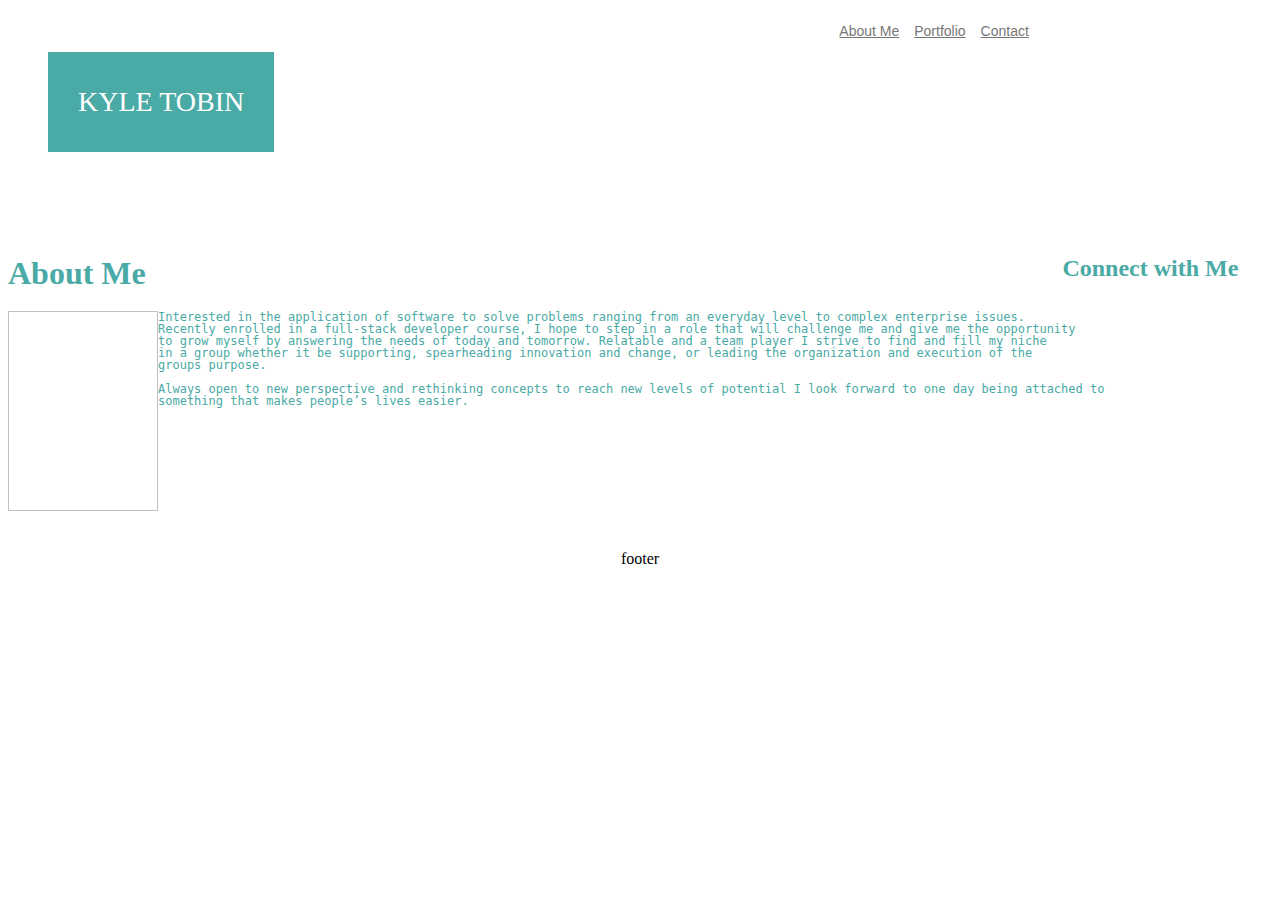
<file: index.html>
<!DOCTYPE html>
<html>
<title>About Me</title>
<head>
    <link rel="stylesheet" type="text/css" href="assets/css/reset.css">
    <link rel="stylesheet" type="text/css" href="assets/css/style.css">

</head>

<div class="pagegrid">

    <ul class="navbar">
        <p id="name" style="float:left">KYLE TOBIN</p>
        <li>
            <a href="">Contact</a>
        </li>
        <li>
            <a href="">Portfolio</a>
        </li>
        <li>
            <a href="">About Me</a>
        </li>
    </ul>

<body>
  <div class="pagetitle">
    <h1>About Me</h1>
    <div class="content">
      <img scr="/assets/images/homeworkimage.jpg" style="float:left;width:150px;height:200px">
      <pre>Interested in the application of software to solve problems ranging from an everyday level to complex enterprise issues. 
Recently enrolled in a full-stack developer course, I hope to step in a role that will challenge me and give me the opportunity
to grow myself by answering the needs of today and tomorrow. Relatable and a team player I strive to find and fill my niche
in a group whether it be supporting, spearheading innovation and change, or leading the organization and execution of the
groups purpose.

Always open to new perspective and rethinking concepts to reach new levels of potential I look forward to one day being attached to 
something that makes people’s lives easier.
    </pre>
    </div>
  </div>

  <div class="sidebar">      
    <h2>Connect with Me</h2>
  </div>
  <div class="footer">footer</div>
</div>
</body>

</html>
</file>
<file: assets/css/style.css>
.nvabar {grid-area: header}
.pagetitle {grid-area: content}
.sidebar {grid-area: side}
.footer {grid-area: footer}

.pagegrid {
    display: grid;
    grid-row-gap: 40px;
    grid-column: 650px 270px;
    grid-row: 92px 480px 92px;
    grid-template-areas: 
        "header header"
        "content side"
        "footer footer";
}

ul .navbar {
    list-style-type: none;
    margin: 0;
    padding: 0;
    overflow: hidden;
    align-content: center;
    text-align: center;
    border-bottom: #cccccc;
    border-style: solid;
    border-bottom-width: 4px;
}

li {
    float: right;
}
li a {
    align-content: center;
    padding-left: 15px;
    font-size: 14px;
    font-family: Arial, 'Helvetica Neue', Helvetica, sans-serif;
    display: block;
    position: relative;
    background-color: #ffffff;
    color: #777777;
}
#name {
    align-content: center;
    font-family: Georgia, 'Times New Roman', Times, serif;
    font-size: 28px;
    padding: 36px 30px;
    background-color: #4aaaa5;
    color: #ffffff;
    float: left;
}

.pagetitle {
    float: left;
    font-family: Georgia, 'Times New Roman', Times, serif;
    color: #4aaaa5;
}

.content {
    font-family: Arial, 'Helvetica Neue', Helvetica, sans-serif;
    font-size: 12px;
}

.sidebar {
    text-align: center;
    font-family: Georgia, 'Times New Roman', Times, serif;
    color: #4aaaa5;
}

.footer {
    align-content: center;
    text-align: center;
}
</file>
